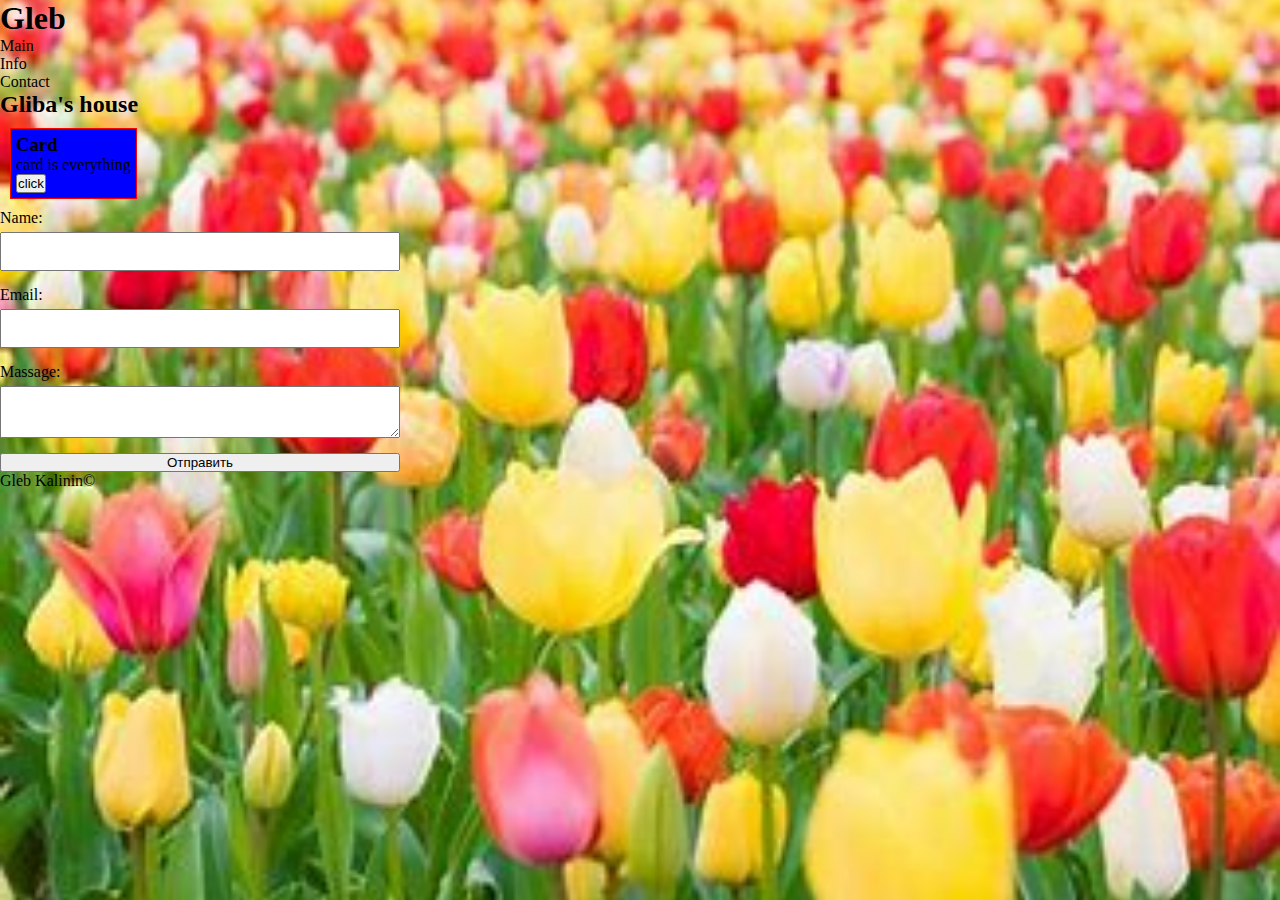
<file: praktick/index.html>
<!DOCTYPE html>
<html lang="en">
<head>
    <meta charset="UTF-8">
    <meta name="viewport" content="width=device-width, initial-scale=1.0">
    <title>Document</title>
    <link rel="stylesheet" href="/praktick/css/main.css">
</head>
<body>
    <h1>Gleb</h1>
    <header>
        <nav>
         <ul>
            <li><a href="main.html"></a>Main</li>
            <li><a href="info.html"></a>Info</li>
            <li><a href="contact.html"></a>Contact</li>
         </ul>
        </nav>
    </header>
    <main>
        <h2>
            Gliba's house
        </h2>
        <div class="card">
            <h3>
                Card
            </h3>
            <p>
                card is everything
            </p>
            <button>click</button>
        </div>
        <form action="ваш_обработчик.php">
            <label for="name">Name:</label >
            <input type="text" id="name" name="name" required>
            <label for="email:">Email:</label>
            <input type="email" id="email" name="email" required>
            <label for="message:">Massage:</label>
            <textarea name="message" id="message" required></textarea>
            <button>Отправить</button>

        </form>
    </main>
    <footer><p> Gleb Kalinin&copy;</p></footer>
</body>
</html>
</file>
<file: praktick/css/main.css>
*{
    padding: 0px;
    margin: 0px;
    box-sizing: border-box;
}
.card{
 background-color: blue;
 border: 1px solid red;
 padding: 5px;
 max-width: max-content;
 margin: 10px;
}
body , html{
    background-image:url(/praktick/img/OIP.jpeg) ;
    background-size:cover;
    background-position: center;
    background-repeat: no-repeat;
    height: 100%; 
}
    form{
        display: flex;
        flex-direction: column;
    }
    form {
        display: flex;
        flex-direction: column; 
        max-width: 400px; 
  }

   label {
    margin-bottom: 5px; 
   }

  input, textarea {
    margin-bottom: 15px;
    padding: 10px;
    width: 100%; 
  } 
@media screen and (max-width:600px) {
    .card{
        width: 90%;
    }
    body{
        width: 90%;

    }
    input, textarea {
        width: 100%; 
    }

 }
</file>
